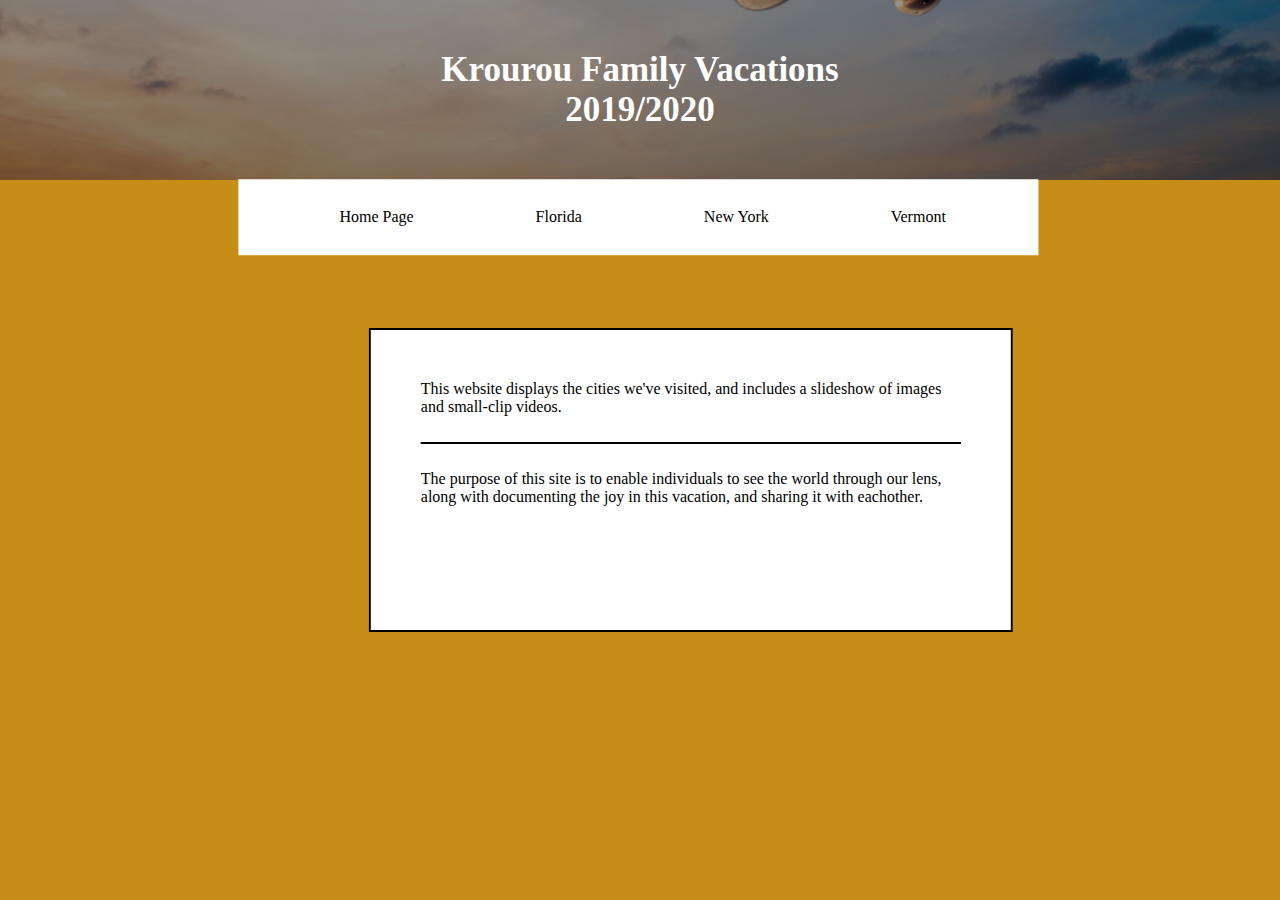
<file: index.html>
<!doctype html>
<html><head>
<meta charset="UTF-8">
<title>Untitled Document</title>
    <link rel="stylesheet" href="stylehome.css">
</head>
<div class="headerh-image">
  <div class="headerh-text">
    <h1 style="font-size:35px">Krourou Family Vacations <br> 2019/2020</h1>
  </div>
</div>
	<div class="wrapper">

<ul style=position: "absolute"; class:"topnav-centered">
  	<li><a style="text-decoration:bold; color: black;" href="index.html">Home Page</a></li>
		<li><a style="text-decoration:bold; color: black;" href="homepag.html">Florida</a></li>
       <li><a style="text-decoration:bold; color: black;" href="homegy.html">New York</a></li>
       <li><a style="text-decoration:bold; color:black;" href="homeg.html">Vermont</a></li>
       </ul>
<br>
    <br>
    <br>
    <br>
   <div style="background-color:white; transform: translate(20%, 0%)" class="box">  This website displays the cities we've visited, and includes a slideshow of images and small-clip videos.
<br>
       <br>

<hr color="black">

	<br>
The purpose of this site is to enable individuals to see the world through our lens, along with documenting the joy in this vacation, and sharing it with eachother.
</div>


      <br>

		<style>
		.wrapper {margin:0 auto;width:800px;}

	</style>
	</div>

</html>
</file>
<file: stylehome.css>
@charset "UTF-8";
/* CSS Document */


body, html {
    background-color: #C68E17;
  height: 100%;
  margin: 0;
  font-family:  fantasy;
}



.headerh-image {
  background-image: linear-gradient(rgba(0, 0, 0, 0.4), rgba(0, 0, 0, 0.5)), url("headerh.jpg");
  height: 20%;
  background-position: center;
  background-repeat: no-repeat;
  background-size: cover;
  position: relative;
}

.headerh-text {
  text-align: center;
  position: absolute;
  top: 50%;
  left: 50%;
  transform: translate(-50%, -50%);
  color: white;
}

/* pagelink */

 ul {
		transform: translate(-0.2%,-1%);
  list-style-type: none;
  margin: 0;
  padding: 5;
  overflow: hidden;
  background-color: white;

}

li {
  float: left;
}

li a {
  display: block;
  color: white;
  text-align: center;
  padding: 29px 61px;
  text-decoration: none;
}

/* Change the link color to #111 (black) on hover */
li a:hover {
  background-color:#E2E2E2;
}

/*Box for Text*/

.box {
  border: 2px solid black;
		width: 540px;
  height: 200px;
  padding: 50px;

}
</file>
